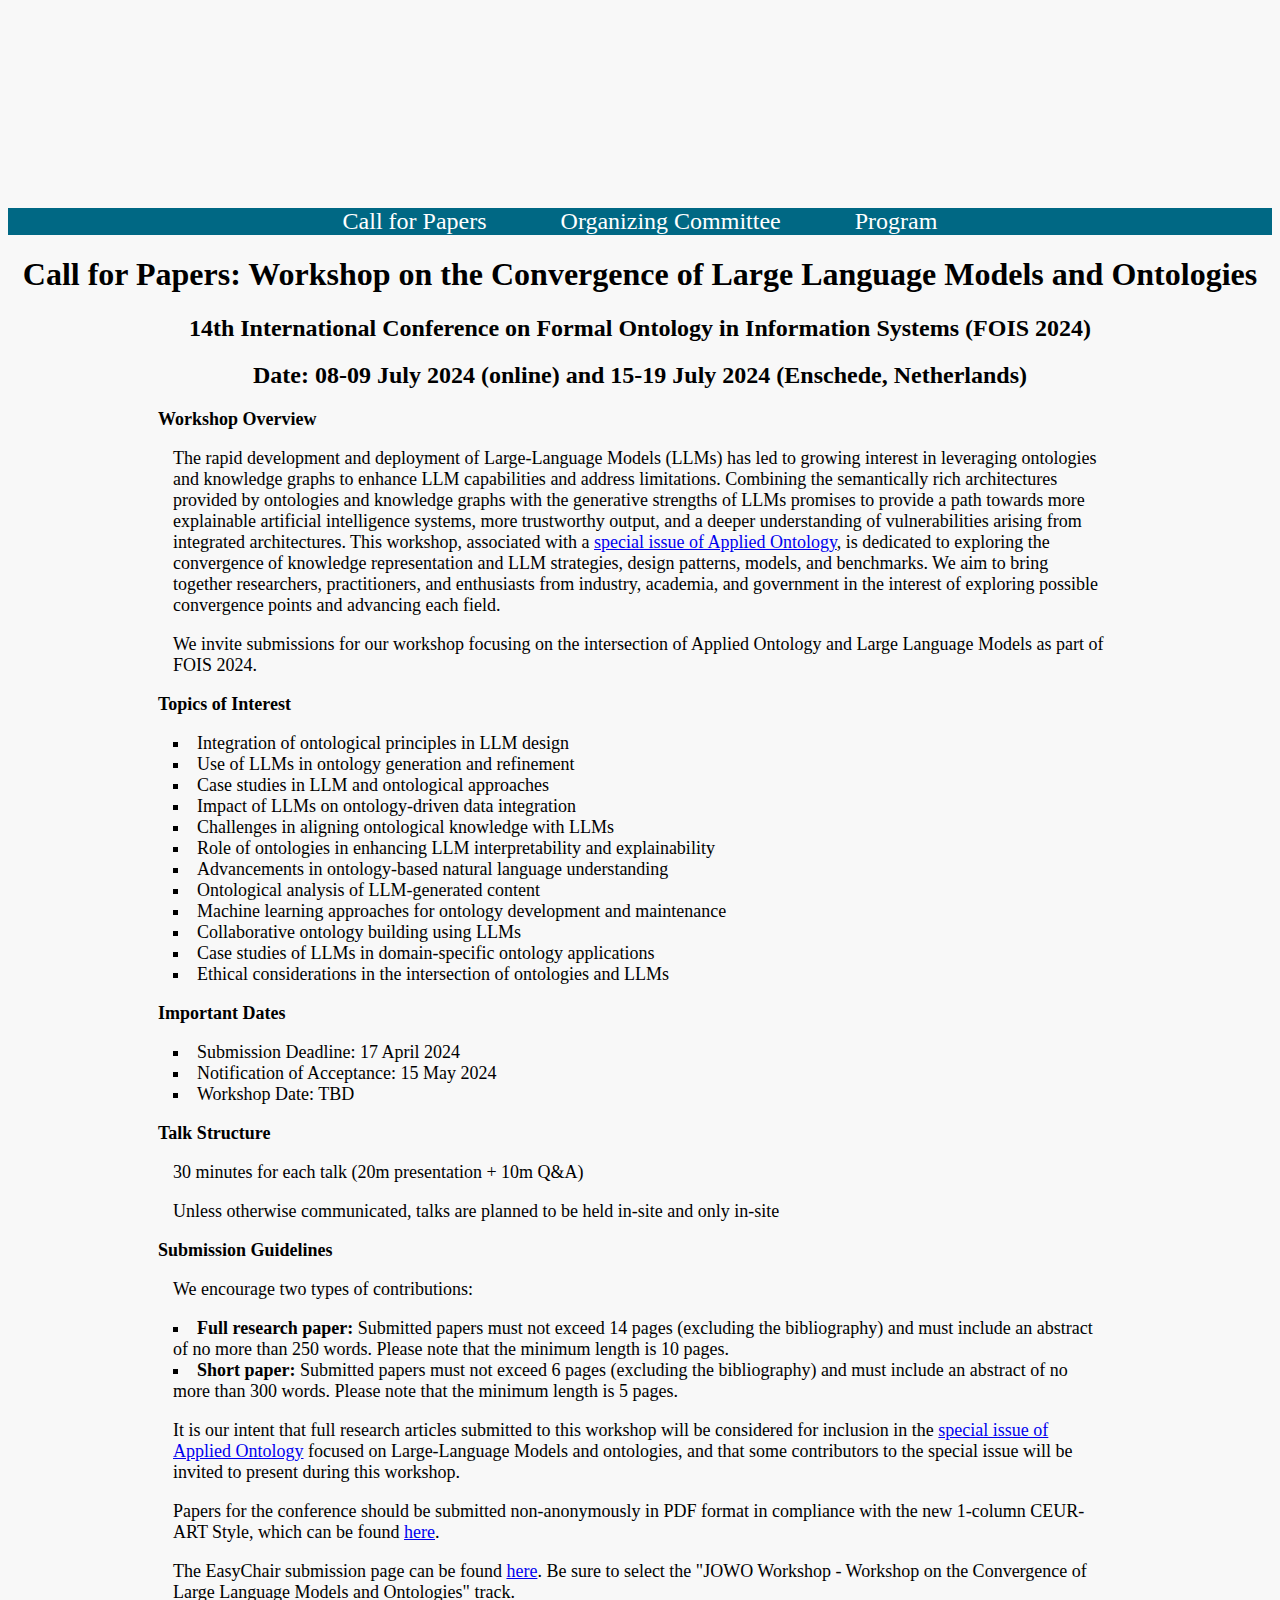
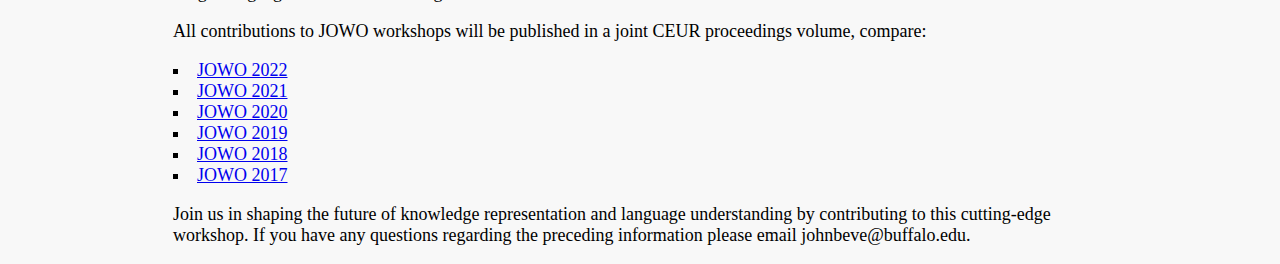
<file: index.html>
<!DOCTYPE html>
<html>
<head>
    <title>Convergence of Large Language Models and Ontologies</title>
    <link rel="stylesheet" href="css.css" />
</head>
<body>
    <div class="image-container"></div> 
    <div class="navbar">
        <a href="index.html">Call for Papers</a>
        <a href="organization.html">Organizing Committee</a>
        <a href="program.html">Program</a>
    </div>
<div class="call-for-papers">
<h1>Call for Papers: Workshop on the Convergence of Large Language Models and Ontologies</h1>
    <h2>14th International Conference on Formal Ontology in Information Systems (FOIS 2024)</h2>
    <h2>Date: 08-09 July 2024 (online) and 15-19 July 2024 (Enschede, Netherlands)</h2>
</div>
<div class="work-shop-overview">
    <h3>Workshop Overview</h3>
    <p>The rapid development and deployment of Large-Language Models (LLMs) has led to growing interest in leveraging ontologies and knowledge graphs to enhance LLM capabilities and address limitations. Combining the semantically rich architectures provided by ontologies and knowledge graphs with the generative strengths of LLMs promises to provide a path towards more explainable artificial intelligence systems, more trustworthy output, and a deeper understanding of vulnerabilities arising from integrated architectures. 
       This workshop, associated with a <a href="https://www.iospress.com/news/call-for-papers-ontologies-and-large-language-models">special issue of Applied Ontology</a>, is dedicated to exploring the convergence of knowledge representation and LLM strategies, design patterns, models, and benchmarks. We aim to bring together researchers, practitioners, and enthusiasts from industry, academia, and government in the interest of exploring possible convergence points and advancing each field.</p>
    <p>We invite submissions for our workshop focusing on the intersection of Applied Ontology and Large Language Models as part of FOIS 2024.</p>
</div>
<div class="topics-interest"> 
    <h3>Topics of Interest</h3>
    <ul>
        <li>Integration of ontological principles in LLM design</li>
        <li>Use of LLMs in ontology generation and refinement</li>
        <li>Case studies in LLM and ontological approaches</li>
        <li>Impact of LLMs on ontology-driven data integration</li>
        <li>Challenges in aligning ontological knowledge with LLMs</li>
        <li>Role of ontologies in enhancing LLM interpretability and explainability</li>
        <li>Advancements in ontology-based natural language understanding</li>
        <li>Ontological analysis of LLM-generated content</li>
        <li>Machine learning approaches for ontology development and maintenance</li>
        <li>Collaborative ontology building using LLMs</li>
        <li>Case studies of LLMs in domain-specific ontology applications</li>
        <li>Ethical considerations in the intersection of ontologies and LLMs</li>
    </ul>
</div>
<div class="important-dates">
    <h3>Important Dates</h3>
    <ul>
        <li>Submission Deadline: 17 April 2024</li>
        <li>Notification of Acceptance: 15 May 2024</li>
        <li>Workshop Date: TBD</li>
    </ul>
</div>
<div class="talk-structure">
    <h3>Talk Structure</h3>
    <p>30 minutes for each talk (20m presentation + 10m Q&A)</p>
    <p>Unless otherwise communicated, talks are planned to be held in-site and only in-site</p>
</div>
<div class="submission-guidelines">
    <h3>Submission Guidelines</h3>
    <p>We encourage two types of contributions:
    <ul>
        <li><b>Full research paper:</b> Submitted papers must not exceed 14 pages (excluding the bibliography) and must include an abstract of no more than 250 words. Please note that the minimum length is 10 pages.</li>
        <li><b>Short paper:</b> Submitted papers must not exceed 6 pages (excluding the bibliography) and must include an abstract of no more than 300 words. Please note that the minimum length is 5 pages.</li>
    </ul>
    <p>It is our intent that full research articles submitted to this workshop will be considered for inclusion in the <a href="https://www.iospress.com/news/call-for-papers-ontologies-and-large-language-models">special issue of Applied Ontology</a> focused on Large-Language Models and ontologies, and that some contributors to the special issue will be invited to present during this workshop.</p>
    <p>Papers for the conference should be submitted non-anonymously in PDF format in compliance with the new 1-column CEUR-ART Style, which can be found <a href="https://ceurws.wordpress.com/2020/03/31/ceurws-publishes-ceurart-paper-style/">here</a>.</p>
    <p>The EasyChair submission page can be found <a href="https://easychair.org/my/conference?conf=fois2024">here</a>. Be sure to select the "JOWO Workshop - Workshop on the Convergence of Large Language Models and Ontologies" track.</p>
    <p>All contributions to JOWO workshops will be published in a joint CEUR proceedings volume, compare:</p>
    <ul>
        <li> <a href="https://ceur-ws.org/Vol-3249/">JOWO 2022</a></li>
        <li> <a href="http://ceur-ws.org/Vol-2969/JOWO">JOWO 2021</a></li>
        <li> <a href="http://ceur-ws.org/Vol-2708/JOWO">JOWO 2020</a></li>
        <li> <a href="http://ceur-ws.org/Vol-2518/JOWO">JOWO 2019</a></li>
        <li> <a href="http://ceur-ws.org/Vol-2205/JOWO">JOWO 2018</a></li>
        <li> <a href="http://ceur-ws.org/Vol-2050/JOWO">JOWO 2017</a></li>
    </ul>
    </p>
</div>
    <p>Join us in shaping the future of knowledge representation and language understanding by contributing to this cutting-edge workshop. If you have any questions regarding the preceding information please email johnbeve@buffalo.edu.</p>
</body>
</html>
</file>
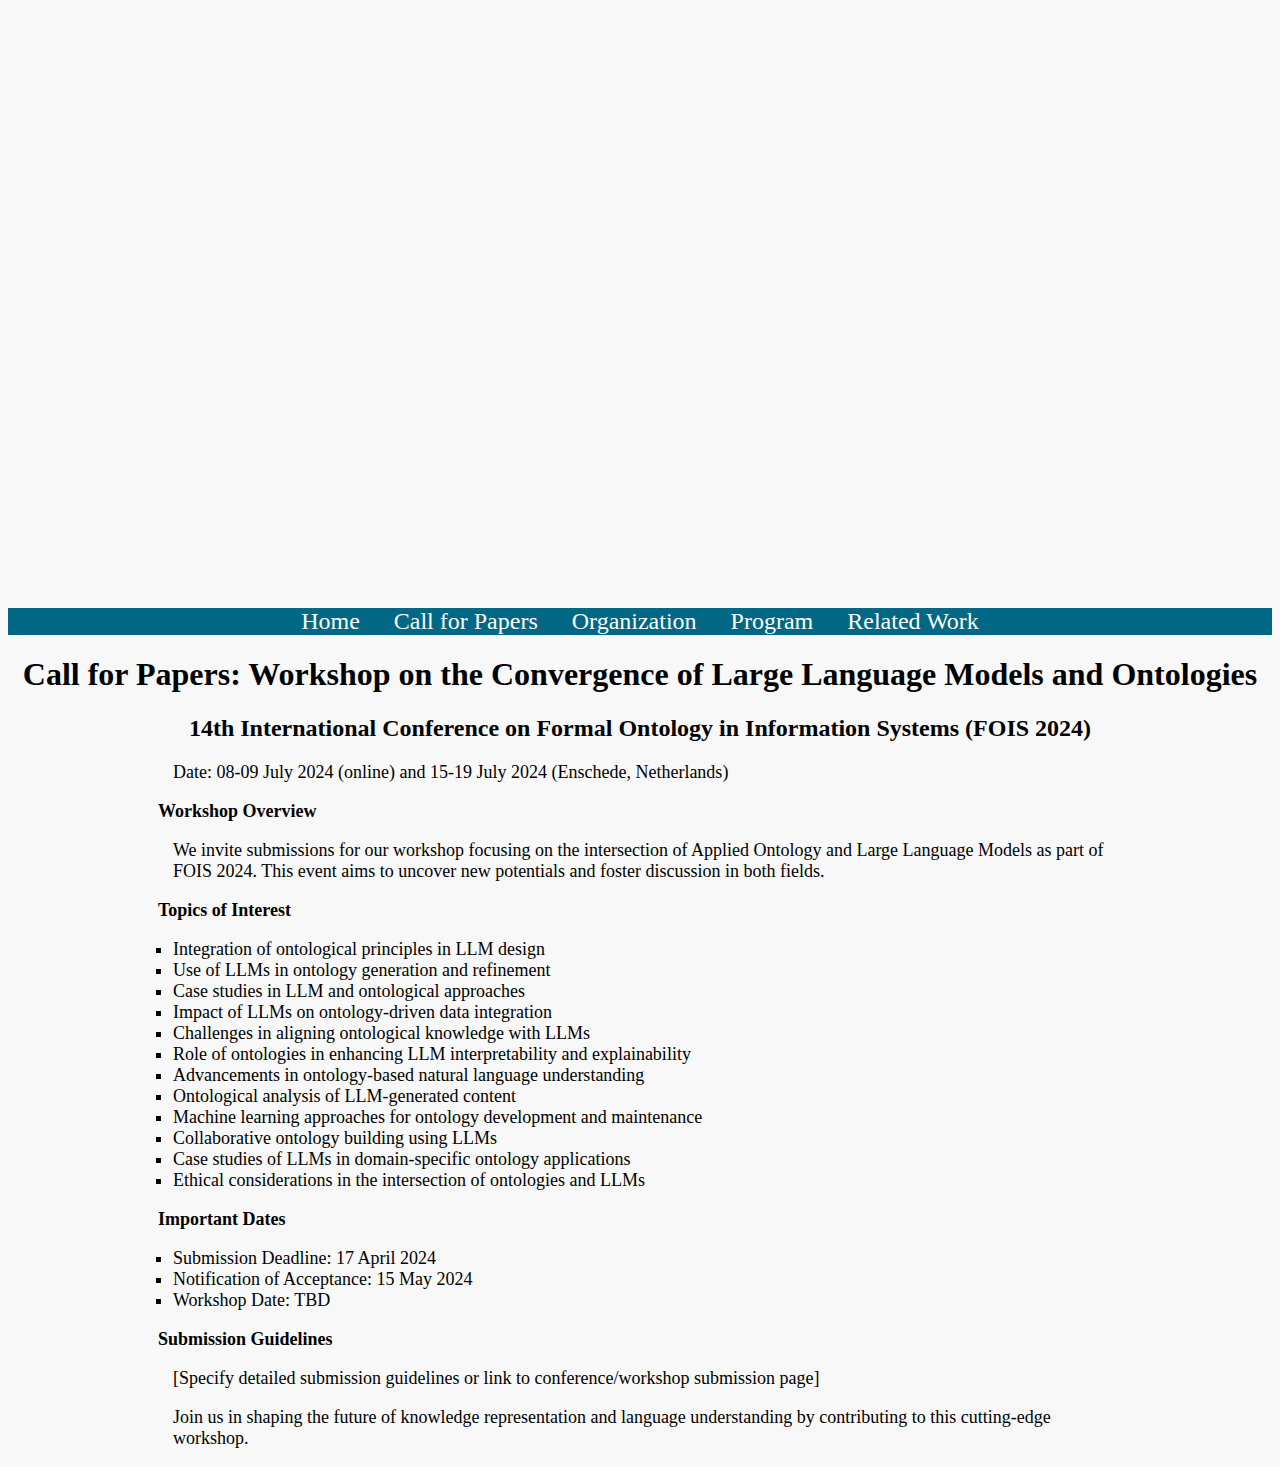
<file: call-for-papers.html>
<!DOCTYPE html>
<html>
<head>
    <title>Convergence of Large Language Models and Ontologies</title>
 <style>
        body {
            background-color: #f8f8f8; /* Slightly off-white background */
            font-family: 'Garamond', serif;
        }
        .header {
            text-align: center;
            margin: 10px;
        }
        .image-container {
            width: 100%;
            height: 600px; /* Adjust as needed */
            background: url('https://github.com/CarterBeauBenson/LLMO-FOIS/blob/main/images/1.png?raw=true') no-repeat center center; 
            background-size: cover;
        }
        .navbar {
            text-align: center;
            background-color: #006884; /* Pleasant green color */
        }
        .navbar a {
            margin: 0 15px;
            text-decoration: none;
            color: #fff;
            font-size: 24px; /* Larger font size */
        }
        p, ul {
            font-size: 18px; /* Increased font size */
            padding: 0 165px; /* Consistent padding */
        }
        h1, h2 {
            text-align: center; /* Center align headers */
        }
     
        h3 {
            font-size: 18px; /* Increased font size */
            padding: 0 150px; /* Consistent padding */  
        }
     
        ul {
            list-style-type: square; /* Square bullet points */
        }
    </style>
</head>
<body>
    <div class="image-container"></div> <!-- Image container -->
    <div class="navbar">
        <a href="index.html">Home</a>
        <a href="call-for-papers.html">Call for Papers</a>
        <a href="organization.html">Organization</a>
        <a href="program.html">Program</a>
        <a href="related-work.html">Related Work</a>
    </div>

<div class="call-for-papers">
<h1>Call for Papers: Workshop on the Convergence of Large Language Models and Ontologies</h1>
    <h2>14th International Conference on Formal Ontology in Information Systems (FOIS 2024)</h2>
    <p>Date: 08-09 July 2024 (online) and 15-19 July 2024 (Enschede, Netherlands)</p>
</div>

<div class="work-shop-overview">
    <h3>Workshop Overview</h3>
    <p>We invite submissions for our workshop focusing on the intersection of Applied Ontology and Large Language Models as part of FOIS 2024. This event aims to uncover new potentials and foster discussion in both fields.</p>
</div>
    
<div class="topics-interest"> 
    <h3>Topics of Interest</h3>
    <ul>
    
        <li>Integration of ontological principles in LLM design</li>
        <li>Use of LLMs in ontology generation and refinement</li>
        <li>Case studies in LLM and ontological approaches</li>
        <li>Impact of LLMs on ontology-driven data integration</li>
        <li>Challenges in aligning ontological knowledge with LLMs</li>
        <li>Role of ontologies in enhancing LLM interpretability and explainability</li>
        <li>Advancements in ontology-based natural language understanding</li>
        <li>Ontological analysis of LLM-generated content</li>
        <li>Machine learning approaches for ontology development and maintenance</li>
        <li>Collaborative ontology building using LLMs</li>
        <li>Case studies of LLMs in domain-specific ontology applications</li>
        <li>Ethical considerations in the intersection of ontologies and LLMs</li>
    </ul>
</div>
<div class="important-dates">
    <h3>Important Dates</h3>
    <ul>
        <li>Submission Deadline: 17 April 2024</li>
        <li>Notification of Acceptance: 15 May 2024</li>
        <li>Workshop Date: TBD</li>
    </ul>
</div>
<div class="submission-guidelines">
    <h3>Submission Guidelines</h3>
    <p>[Specify detailed submission guidelines or link to conference/workshop submission page]</p>
</div>
    <p>Join us in shaping the future of knowledge representation and language understanding by contributing to this cutting-edge workshop.</p>
</body>
</html>
</html>
</file>
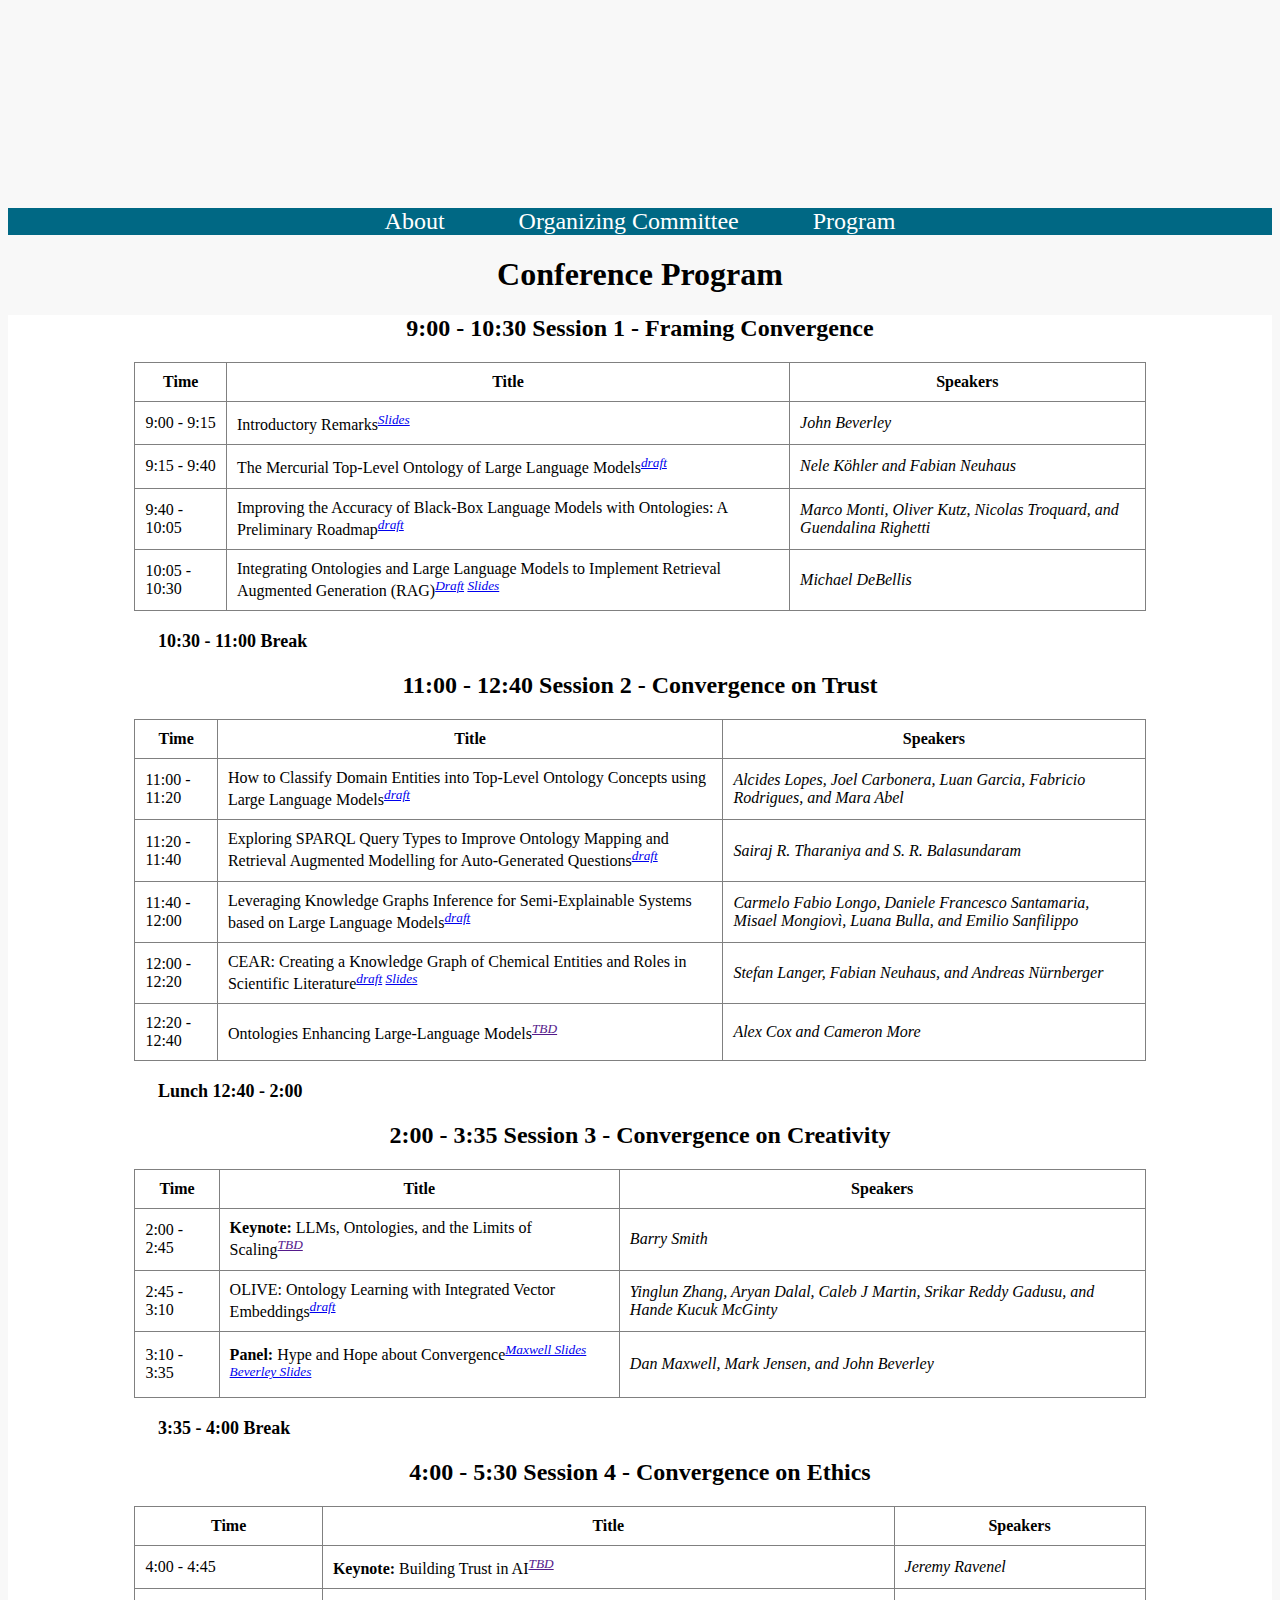
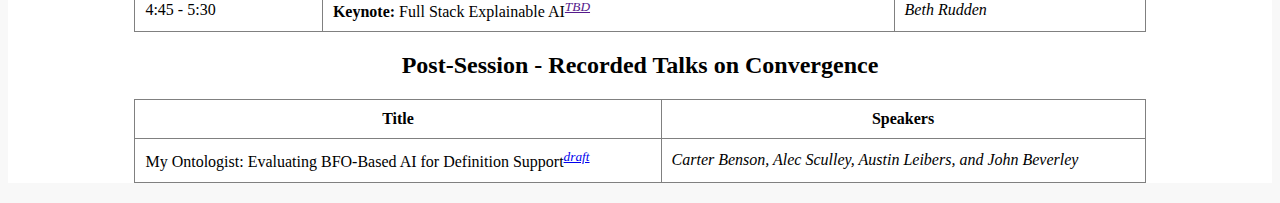
<file: program.html>
<!DOCTYPE html>
<html>
<head>
    <title>Program</title>
    <link rel="stylesheet" href="css.css" />
</head>
<body>
    <div class="image-container"></div> 
    <div class="navbar">
        <a href="index.html">About</a>
        <a href="organization.html">Organizing Committee</a>
        <a href="program.html">Program</a>
    </div>
    <h1>Conference Program</h1>
    <div class="main-content">
        <div class="session">
            <h2>9:00 - 10:30 Session 1 - Framing Convergence</h2>
            <table border="1" cellpadding="10" cellspacing="0" style="width:80%; margin: 20px auto; border-collapse: collapse;">
                <thead>
                    <tr>
                        <th>Time</th>
                        <th>Title</th>
                        <th>Speakers</th>
                    </tr>
                </thead>
                <tbody>
                    <tr>
                        <td>9:00 - 9:15</td>
                        <td>Introductory Remarks<sup><a href="submissions/JOWOConvergenceOpeningRemarks.pptx" target="_blank"><i>Slides</i></a></sup></td>
                        <td><i>John Beverley</i></td>
                    </tr>
                    <tr>
                        <td>9:15 - 9:40</td>
                        <td>The Mercurial Top-Level Ontology of Large Language Models<sup><a href="submissions/TheMercurialTop-LevelOntologyofLargeLanguageModels.pdf" target="_blank"><i>draft</i></a></sup></td>
                        <td><i>Nele Köhler and Fabian Neuhaus</i></td>
                    </tr>
                    <tr>
                        <td>9:40 - 10:05</td>
                        <td>Improving the Accuracy of Black-Box Language Models with Ontologies: A Preliminary Roadmap<sup><a href="submissions/ImprovingtheAccuracy.pdf" target="_blank"><i>draft</i></a></sup></td>
                        <td><i>Marco Monti, Oliver Kutz, Nicolas Troquard, and Guendalina Righetti</i></td>
                    </tr>
                    <tr>
                        <td>10:05 - 10:30</td>
                        <td>Integrating Ontologies and Large Language Models to Implement Retrieval Augmented Generation (RAG)<sup><a href="submissions/IntegratingOntologiesLLMRAG.pdf" target="_blank"><i>Draft</i></a> <a href="https://github.com/johnbeve/LLMO-FOIS/blob/submissions/FOIS2024LLMandKGPresentation" target="_blank"><i>Slides</i></a></sup></td>
                        <td><i>Michael DeBellis</i></td>
                    </tr>
                </tbody>
            </table>
        </div>
        <div class="break"><h3>10:30 - 11:00 Break</h3></div>
        <div class="session">
            <h2>11:00 - 12:40 Session 2 - Convergence on Trust</h2>
            <table border="1" cellpadding="10" cellspacing="0" style="width:80%; margin: 20px auto; border-collapse: collapse;">
                <thead>
                    <tr>
                        <th>Time</th>
                        <th>Title</th>
                        <th>Speakers</th>
                    </tr>
                </thead>
                <tbody>
                    <tr>
                        <td>11:00 - 11:20</td>
                        <td>How to Classify Domain Entities into Top-Level Ontology Concepts using Large Language Models<sup><a href="submissions/ClassifyingDomain.pdf" target="_blank"><i>draft</i></a></sup></td>
                        <td><i>Alcides Lopes, Joel Carbonera, Luan Garcia, Fabricio Rodrigues, and Mara Abel</i></td>
                    </tr>
                    <tr>
                        <td>11:20 - 11:40</td>
                        <td>Exploring SPARQL Query Types to Improve Ontology Mapping and Retrieval Augmented Modelling for Auto-Generated Questions<sup><a href="submissions/ExploringSPARQL.pdf" target="_blank"><i>draft</i></a></sup></td>
                        <td><i>Sairaj R. Tharaniya and S. R. Balasundaram</i></td>
                    </tr>
                    <tr>
                        <td>11:40 - 12:00</td>
                        <td>Leveraging Knowledge Graphs Inference for Semi-Explainable Systems based on Large Language Models<sup><a href="submissions/LeveragingKnowledgeGraphsinferenceforSemi-ExplainableSystems.pdf" target="_blank"><i>draft</i></a></sup></td>
                        <td><i>Carmelo Fabio Longo, Daniele Francesco Santamaria, Misael Mongiovì, Luana Bulla, and Emilio Sanfilippo</i></td>
                    </tr>
                    <tr>
                        <td>12:00 - 12:20</td>
                        <td>CEAR: Creating a Knowledge Graph of Chemical Entities and Roles in Scientific Literature<sup><a href="https://github.com/johnbeve/LLMO-FOIS/blob/submissions/CEAR.pdf" target="_blank"><i>draft</i></a> <a href="https://github.com/johnbeve/LLMO-FOIS/blob/submissions/CEARPresentation.pdf" target="_blank"><i>Slides</i></a></sup></td>
                        <td><i>Stefan Langer, Fabian Neuhaus, and Andreas Nürnberger</i></td>
                    </tr>
                    <tr>
                        <td>12:20 - 12:40</td>
                        <td>Ontologies Enhancing Large-Language Models<sup><a href="" target="_blank"><i>TBD</i></a></sup></td>
                        <td><i>Alex Cox and Cameron More</i></td>
                    </tr>
                </tbody>
            </table>
        </div>
        <div class="lunch"><h3>Lunch 12:40 - 2:00</h3></div>
        <div class="session">
            <h2>2:00 - 3:35 Session 3 - Convergence on Creativity</h2>
            <table border="1" cellpadding="10" cellspacing="0" style="width:80%; margin: 20px auto; border-collapse: collapse;">
                <thead>
                    <tr>
                        <th>Time</th>
                        <th>Title</th>
                        <th>Speakers</th>
                    </tr>
                </thead>
                <tbody>
                    <tr>
                        <td>2:00 - 2:45</td>
                        <td><b>Keynote:</b> LLMs, Ontologies, and the Limits of Scaling<sup><a href="" target="_blank"><i>TBD</i></a></sup></td>
                        <td><i>Barry Smith</i></td>
                    </tr>
                    <tr>
                        <td>2:45 - 3:10</td>
                        <td>OLIVE: Ontology Learning with Integrated Vector Embeddings<sup><a href="submissions/OLIVE.pdf" target="_blank"><i>draft</i></a></sup></td>
                        <td><i>Yinglun Zhang, Aryan Dalal, Caleb J Martin, Srikar Reddy Gadusu, and Hande Kucuk McGinty</i></td>
                    </tr>
                    <tr>
                        <td>3:10 - 3:35</td>
                        <td><b>Panel:</b> Hype and Hope about Convergence<sup><a href="https://github.com/johnbeve/LLMO-FOIS/blob/submissions/MaxwellLLMs.pptx" target="_blank"><i>Maxwell Slides</i></a> <a href="https://github.com/johnbeve/LLMO-FOIS/blob/submissions/ConvergencePanel.pptx" target="_blank"><i>Beverley Slides</i></a></sup></td>
                        <td><i>Dan Maxwell, Mark Jensen, and John Beverley</i></td>
                    </tr>
                </tbody>
            </table>
        </div>
        <div class="break"><h3>3:35 - 4:00 Break</h3></div>
        <div class="session">
            <h2>4:00 - 5:30 Session 4 - Convergence on Ethics</h2>
            <table border="1" cellpadding="10" cellspacing="0" style="width:80%; margin: 20px auto; border-collapse: collapse;">
                <thead>
                    <tr>
                        <th>Time</th>
                        <th>Title</th>
                        <th>Speakers</th>
                    </tr>
                </thead>
                <tbody>
                    <tr>
                        <td>4:00 - 4:45</td>
                        <td><b>Keynote:</b> Building Trust in AI<sup><a href="" target="_blank"><i>TBD</i></a></sup></td>
                        <td><i>Jeremy Ravenel</i></td>
                    </tr>
                    <tr>
                        <td>4:45 - 5:30</td>
                        <td><b>Keynote:</b> Full Stack Explainable AI<sup><a href="" target="_blank"><i>TBD</i></a></sup></td>
                        <td><i>Beth Rudden</i></td>
                    </tr>
                </tbody>
            </table>
        </div>
        <div class="session">
            <h2>Post-Session - Recorded Talks on Convergence</h2>
            <table border="1" cellpadding="10" cellspacing="0" style="width:80%; margin: 20px auto; border-collapse: collapse;">
                <thead>
                    <tr>
                        <th>Title</th>
                        <th>Speakers</th>
                    </tr>
                </thead>
                <tbody>
                    <tr>
                        <td>My Ontologist: Evaluating BFO-Based AI for Definition Support<sup><a href="https://github.com/johnbeve/LLMO-FOIS/blob/submissions/MyOntologist.pdf" target="_blank"><i>draft</i></a></sup></td>
                        <td><i>Carter Benson, Alec Sculley, Austin Leibers, and John Beverley</i></td>
                    </tr>
                </tbody>
            </table>
        </div>
    </div>
</body>
</html>

<!-- <li>3:00 - 3:30 - Validity Checking and Repairing of Machine-Generated Transfer-Type Word Problems <i>Suresh Kumar and Sreenivasa Kumar</i></li> -->
</file>
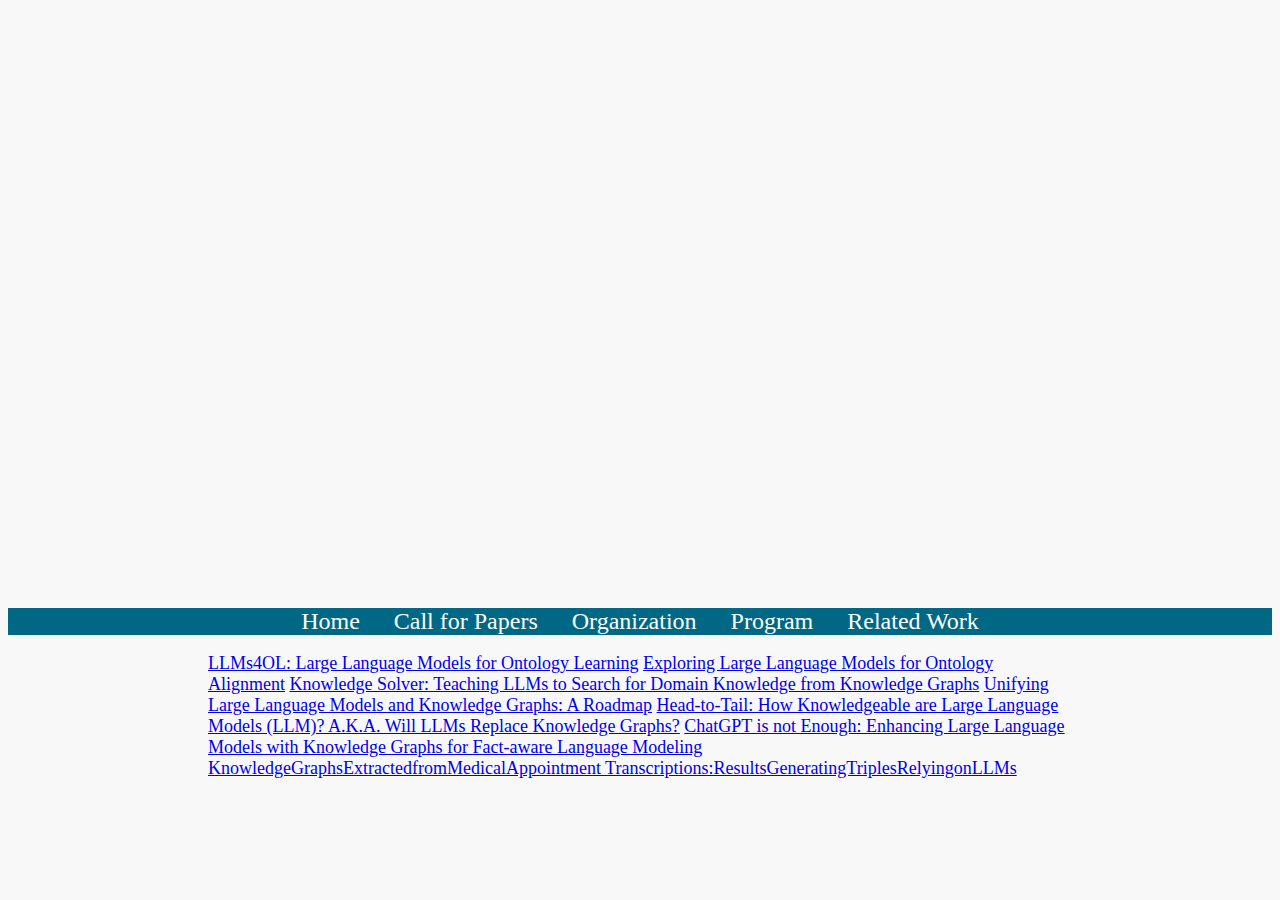
<file: related-work.html>
<!DOCTYPE html>
<html>
<head>
    <title>Related Work</title>
   <style>
        body {
            background-color: #f8f8f8; /* Slightly off-white background */
            font-family: 'Garamond', serif;
        }
        .header {
            text-align: center;
            margin: 10px;
        }
        .image-container {
            width: 100%;
            height: 600px; /* Adjust as needed */
            background: url('https://github.com/CarterBeauBenson/LLMO-FOIS/blob/main/images/1.png?raw=true') no-repeat center center; 
            background-size: cover;
        }
        .navbar {
            text-align: center;
            background-color: #006884; /* Pleasant green color */
        }
        .navbar a {
            margin: 0 15px;
            text-decoration: none;
            color: #fff;
            font-size: 24px; /* Larger font size */
        }
    p {
        font-size: 18px; /* Increased font size */
        padding: 0 200px; /* Padding on both sides */
    }
    </style>
</head>
<body>
    <div class="image-container"></div> <!-- Image container -->
    <div class="navbar">
        <a href="index.html">Home</a>
        <a href="call-for-papers.html">Call for Papers</a>
        <a href="organization.html">Organization</a>
        <a href="program.html">Program</a>
        <a href="related-work.html">Related Work</a>
    </div>

    <p>
      <a href="https://link.springer.com/chapter/10.1007/978-3-031-47240-4_22">LLMs4OL: Large Language Models for Ontology Learning</a>

<a href="https://arxiv.org/abs/2309.07172">Exploring Large Language Models for Ontology Alignment</a>

<a href="https://arxiv.org/abs/2309.03118">Knowledge Solver: Teaching LLMs to Search for Domain Knowledge from Knowledge Graphs</a>

<a href="https://ieeexplore.ieee.org/abstract/document/10387715?casa_token=tQ1kU1KI_IoAAAAA:2wPg6mIRCGMhK_mvLctMvZAZOMRq-yXWYiyNNCMMTZ_nnDinYZEqAcO7h6u8SWY_4wis6WIWvWE">Unifying Large Language Models and Knowledge Graphs: A Roadmap</a>

<a href="https://arxiv.org/abs/2308.10168">Head-to-Tail: How Knowledgeable are Large Language Models (LLM)? A.K.A. Will LLMs Replace Knowledge Graphs?</a>

<a href="https://arxiv.org/abs/2306.11489">ChatGPT is not Enough: Enhancing Large Language Models with Knowledge Graphs for Fact-aware Language Modeling</a>

<a href="chrome-extension://efaidnbmnnnibpcajpcglclefindmkaj/https://www.scitepress.org/Papers/2023/122590/122590.pdf">KnowledgeGraphsExtractedfromMedicalAppointment Transcriptions:ResultsGeneratingTriplesRelyingonLLMs</a>

    </p>
</body>
</html>
</file>
<file: css.css>
body {
    background-color: #f8f8f8; 
    font-family: 'Garamond', serif;
}
.header {
    text-align: center;
    padding: 10px ;
    margin: 10px;
    z-index: 99;
    position: sticky;
    top: 0;
}
.image-container {
    width: 100%;
    height: 200px;
    background: url('https://github.com/johnbeve/JB-Fork-LLMO-FOIS/blob/main/images/1.png?raw=true') no-repeat center center;
    background-size: cover;
    position: relative; 
    z-index: 1; 
}
.organizer img {
        width: 200px;
        height: 200px;
        border-radius: 50%;
        display: block;
        margin-left: auto;
        margin-right: auto;
}
.main-content {
    position: relative;
    z-index: 2; 
    background-color: white; 
}
.navbar {
    text-align: center;
    background-color: #006884; 
}
.navbar a {
    margin: 0 15px;
    padding: 20px;
    
    text-decoration: none;
    color: #fff;
    font-size: 24px; 
}
p, ul {
    font-size: 18px; 
    padding: 0 165px;
}
li {
    padding: 0px ;
}
h1, h2 {
    text-align: center; 
}
h3 {
    font-size: 18px; 
    padding: 0 150px;   
}
ul {
    list-style-type: square; 
    list-style-position: inside ;
}
</file>
